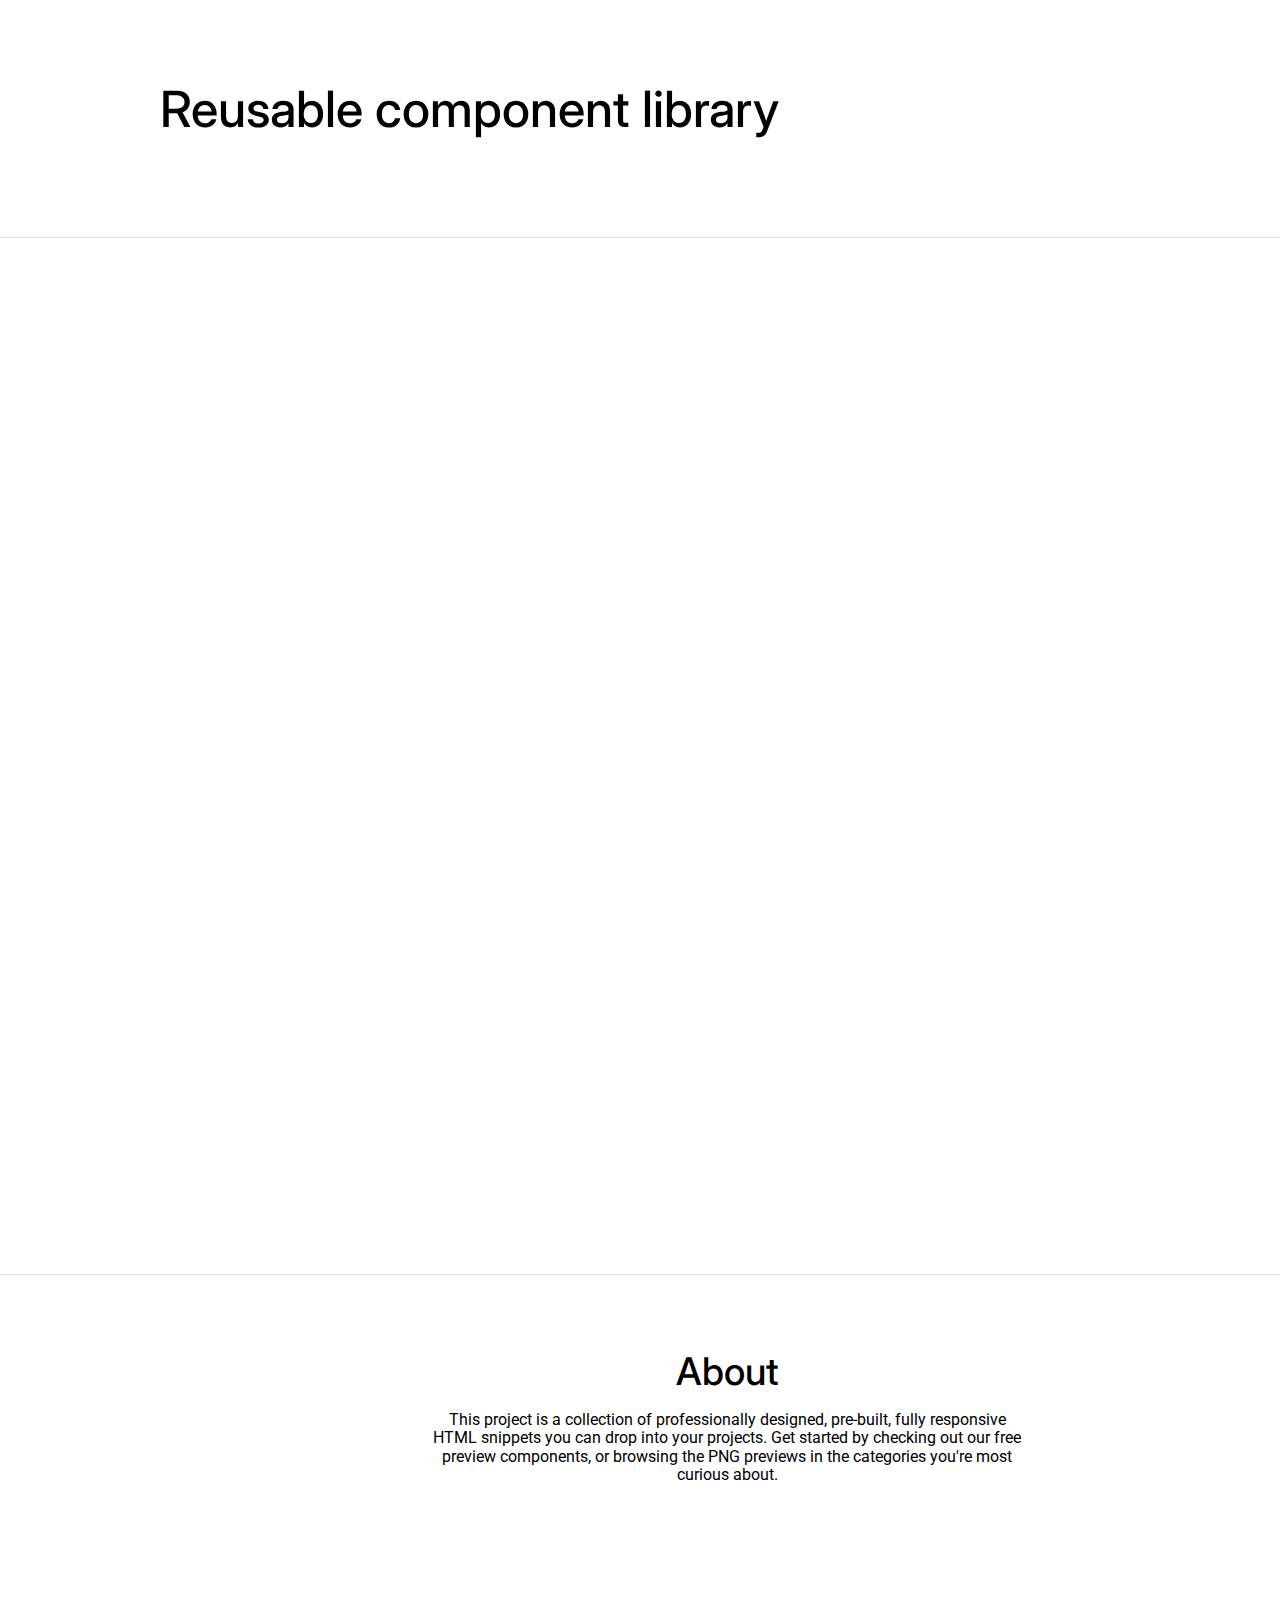
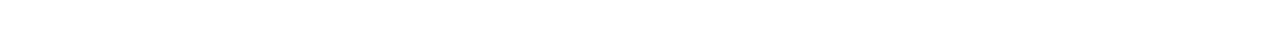
<file: index.html>
<!DOCTYPE html>
<!-- Главная страница -->
<html lang="en">

<head>
    <link rel="stylesheet" href="./assets/css/main.css">
</head>

<body>
    <div class="page">
        <header class="header">
            <h1 class="header__title">Reusable component library</h1>
        </header>
        <main class="content"></main>
        <footer class="footer">
            <div class="footer__wrapper">
                <h2 class="footer__title">About</h2>
                <p class="footer_description">This project is a collection of professionally designed, pre-built, fully
                    responsive HTML snippets you
                    can drop into your projects. Get started by checking out our free preview components, or browsing
                    the
                    PNG previews in the categories you're most curious about.</p>
            </div>
        </footer>
    </div>
</body>

</html>
</file>
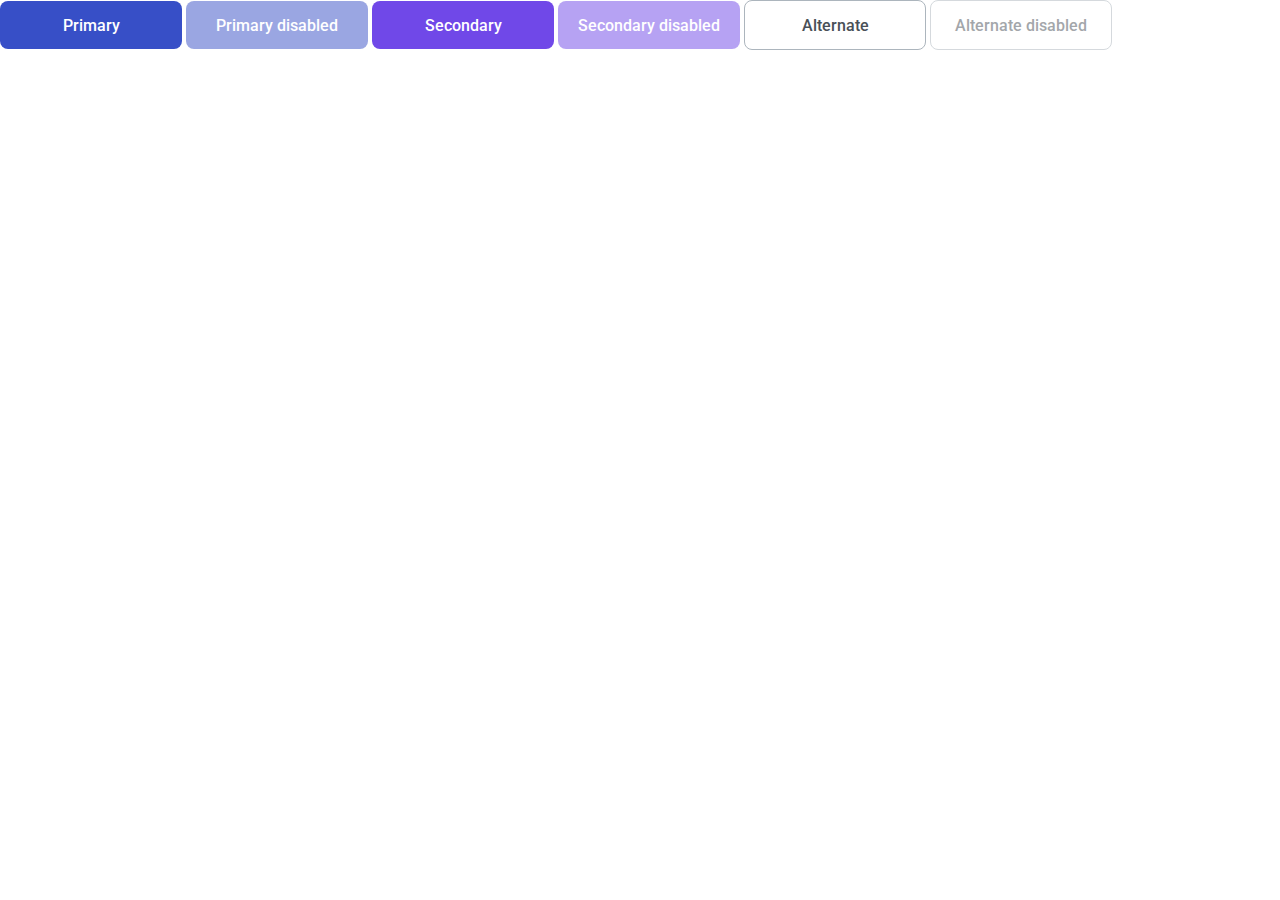
<file: 03-lection1/01-button/index.html>
<!DOCTYPE html>
<!-- Страница с кнопкой -->
<html lang="ru">

<head>
    <link rel="stylesheet" href="../../assets/css/main.css">
    <link rel="stylesheet" href="./button.css">
</head>

<body>
    <button type="button" class="button button_primary">Primary</button>
    <button type="button" class="button button_primary" disabled>Primary disabled</button>
    <button type="button" class="button button_secondary">Secondary</button>
    <button type="button" class="button button_secondary" disabled>Secondary disabled</button>
    <button type="button" class="button button_alternate">Alternate</button>
    <button type="button" class="button button_alternate" disabled>Alternate disabled</button>
</body>

</html>
</file>
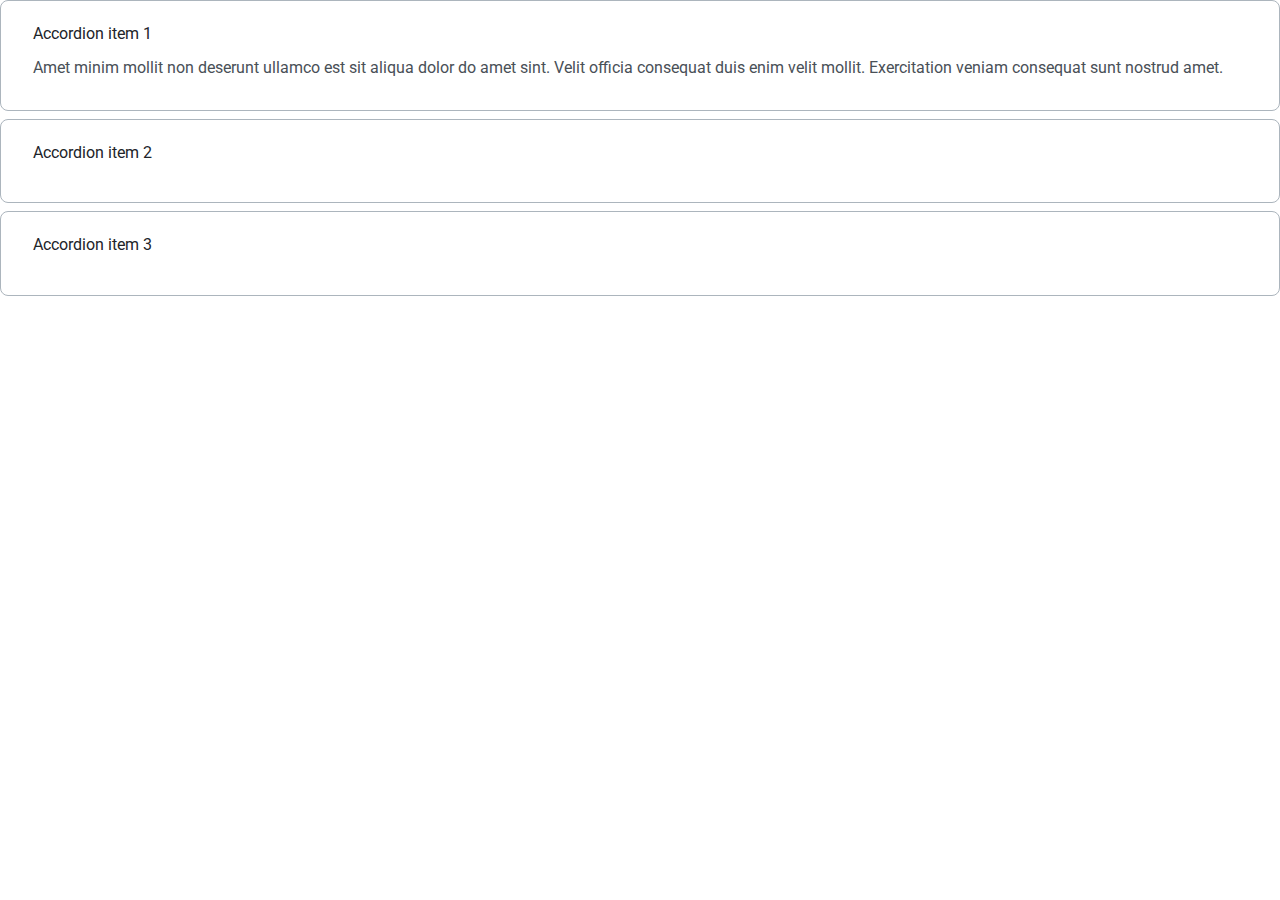
<file: 03-lection1/02-accordion/index.html>
<!DOCTYPE html>
<!-- Страница с аккордеоном -->
<html lang="ru">

<head>
    <link rel="stylesheet" href="../../assets/css/main.css">
    <link rel="stylesheet" href="./accordion.css">
</head>

<body>
    <div class="accordion">
        <details class="accordion__item" open>
            <summary class="accordion__summary">
                Accordion item 1
            </summary>
            <div class="accordion__hidden">
                Amet minim mollit non deserunt ullamco est sit aliqua dolor do amet sint. Velit officia consequat duis
                enim
                velit mollit. Exercitation veniam consequat sunt nostrud amet.
            </div>
        </details>
        <details class="accordion__item">
            <summary class="accordion__summary">
                Accordion item 2
            </summary>
            <div class="accordion__hidden">
                Amet minim mollit non deserunt ullamco est sit aliqua dolor do amet sint. Velit officia consequat duis
                enim
                velit mollit. Exercitation veniam consequat sunt nostrud amet.
            </div>
        </details>
        <details class="accordion__item">
            <summary class="accordion__summary">
                Accordion item 3
            </summary>
            <div class="accordion__hidden">
                Amet minim mollit non deserunt ullamco est sit aliqua dolor do amet sint. Velit officia consequat duis
                enim
                velit mollit. Exercitation veniam consequat sunt nostrud amet.
            </div>
        </details>
    </div>


</body>

</html>
</file>
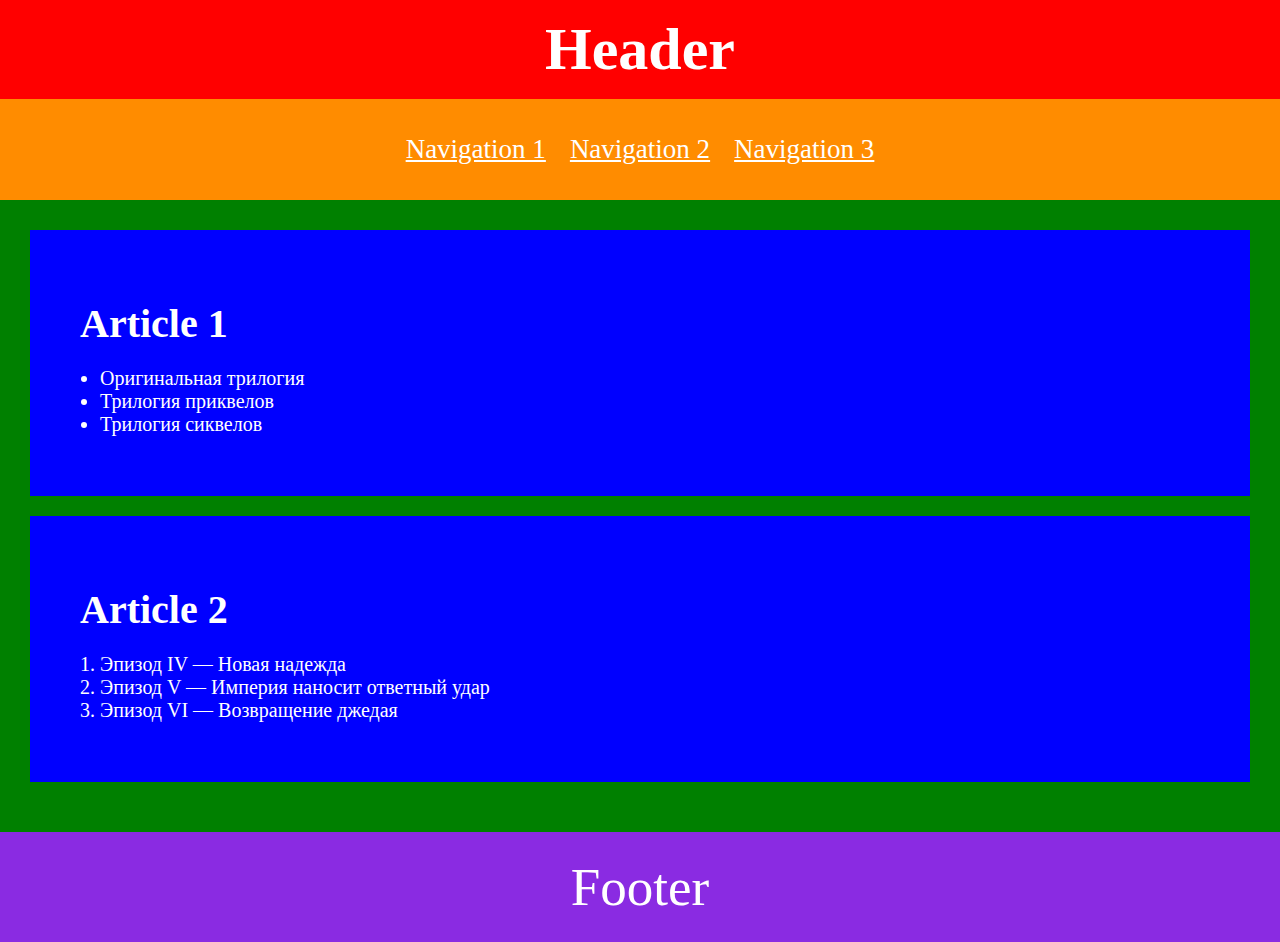
<file: 02-dz0/01-semantic-mockup/solution.html>
<!DOCTYPE html>
<html lang="ru">
    <!-- Ваше решение -->
<head>
    <title>solution</title>
    <meta charset="UTF-8">
    <link rel="stylesheet" href="style.css">
</head>
<body>
    <header>
        <h1>Header</h1>
    <nav>
        <ul>
            <li><a href="#">Navigation 1</a></li>
            <li><a href="#">Navigation 2</a></li>
            <li><a href="#">Navigation 3</a></li>
        </ul>
    </nav>
    </header>
    <main>
        <article>
            <h2>Article 1</h2>
            <ul>
                <li>Оригинальная трилогия</li>
                <li>Трилогия приквелов</li>
                <li>Трилогия сиквелов</li>
            </ul>
        </article>
        <article>
            <h2>Article 2</h2>
            <ol>
                <li>Эпизод IV — Новая надежда</li>
                <li>Эпизод V — Империя наносит ответный удар</li>
                <li>Эпизод VI — Возвращение джедая</li>
            </ol>
        </article>
    </main>
    <footer>Footer</footer>
</body>
</html>
</file>
<file: 03-lection1/01-button/button.css>
/* Стилизация кнопки */
.button {
    border: none;
    font-family: 'Roboto';
    font-style: normal;
    font-weight: 500;
    font-size: 16px;
    color: var(--white);
    line-height: 19px;
    text-align: center;
    padding: 15px 15px 14px;
    border-radius: 8px;
    min-width: 182px;
    cursor: pointer;
    
}

.button_primary {
    background-color: var(--primary);
}

.button_primary:hover {
    background-color: #2342C0;
}

.button_secondary {
    background-color: var(--secondary);
}

.button_secondary:hover {
    background-color: #5028C6;
}

.button_alternate {
    background-color: var(--white);
    color: var(--grey-4);
    border: 1px solid var(--grey-3);
}

.button_alternate:hover {
    border: 1px solid var(--black);
}

.button:disabled {
    opacity: 0.5;
    pointer-events: none;
}
</file>
<file: 03-lection1/02-accordion/accordion.css>
/* Стилизация аккордеона */
.accordion__item {
    background: var(--white);
    border: 1px solid var(--grey-3);
    border-radius: 8px;
    padding: 24px 32px;
    margin-bottom: 8px;
    color: var(--black);
}

.accordion__item[open] {
    padding-bottom: 32px;
}

.accordion__item:last-child {
    margin-bottom: 0;
}

.accordion__hidden {
    color: var(--grey-4);
}

.accordion__summary {
    display: block;
    margin-bottom: 16px;
}

.accordion__summary::-webkit-details-marker {
    display: none;
}

.accordion__summary::-moz-list-bullet {
    list-style-type: none;
}

.accordion__summary::marker {
    display: none;
}
</file>
<file: 02-dz0/01-semantic-mockup/style.css>
body {
    margin: 0;
    padding: 0;
    color: #fff;
}

header {
    text-align: center;
    background-color: blue;
}

h1 {
    font-size: 60px;
    background-color: red;
    padding: 15px;
}

h1, h2 {
    margin: 0;
}

h2 {
    margin-top: 20px;
    margin-bottom: 20px;
    font-size: 40px;
}

nav {
    background-color: #ff8c00;
    padding: 25px;
}

nav ul {
    list-style: none;
}

ul, ol {
    margin: 0;
    padding: 0;
}

nav li {
    display: inline-block;
    font-size: 27px;
    padding: 10px;
}

a {
    color: #fff;
    margin: 0;
    padding: 0;
}

main {
    background-color: green;
    padding: 30px;
}

article {
    background-color: blue;
    margin-bottom: 20px;
    padding: 50px;
    padding-bottom: 60px;
}

article ul, ol {
    padding-left: 20px;
    font-size: 20px;
}

footer {
    background-color: blueviolet;
    text-align: center;
    font-size: 53px;
    padding: 25px;
}
</file>
<file: assets/css/main.css>
@import '../fonts/fonts.css';
@import 'normalize.css';
@import '../../components/page/page.css';
@import '../../components/header/header.css';
@import '../../components/content/content.css';
@import '../../components/footer/footer.css';

:root {
    --white: #ffffff;
    --black: #212429;
    --pink: #F784AD;
    --purple: #7048E8;
    --blue: #374FC7;
    --red: #F03D3E;
    --grey-1: #F8F9FA;
    --grey-2: #DDE2E5;
    --grey-3: #ACB5BD;
    --grey-4: #495057;

    --error: var(--red);
    --success: var(--blue);

    --primary: var(--blue);
    --secondary: var(--purple);
}

* {
    font-family: 'Roboto', sans-serif;
    box-sizing: border-box;
}
</file>
